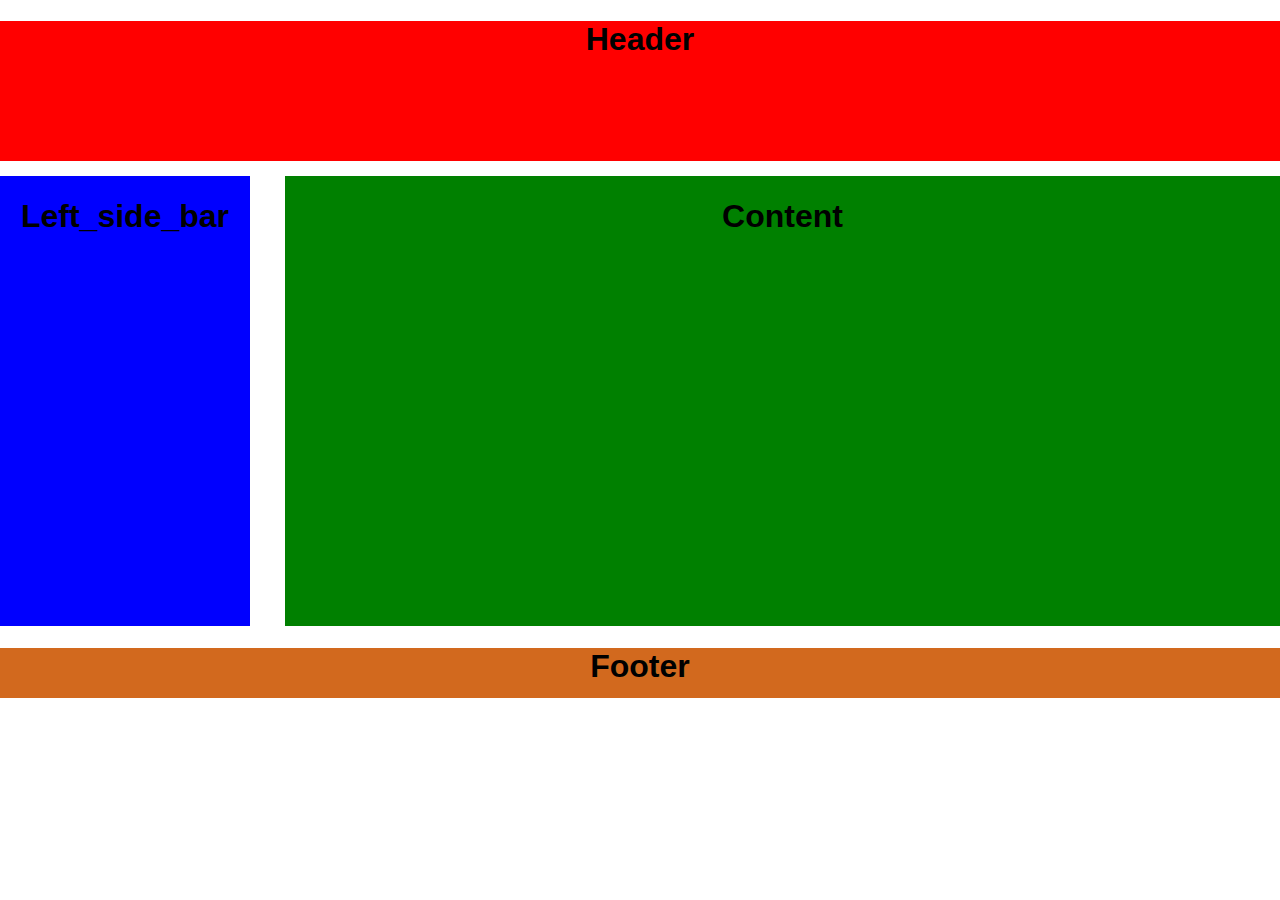
<file: B3/index.html>
<!DOCTYPE html>
<html lang="en">
<head>
    <meta charset="UTF-8">
    <meta name="viewport" content="width=device-width, initial-scale=1.0">
    <title>Basic layout</title>
    <link rel="stylesheet" href="style.css">
</head>
<body>
    <div class="wrap">
        <div class="header">
            <h1>Header</h1>
        </div>
        <div class="content">
            <h1>Content</h1>
        </div>
        <div class="left_side_bar">
            <h1>Left_side_bar</h1>
        </div>
        <div class="clear">
            
        </div>
        <div class="footer">
            <h1>Footer</h1>
        </div>
    </div>
</body>
</html>
</file>
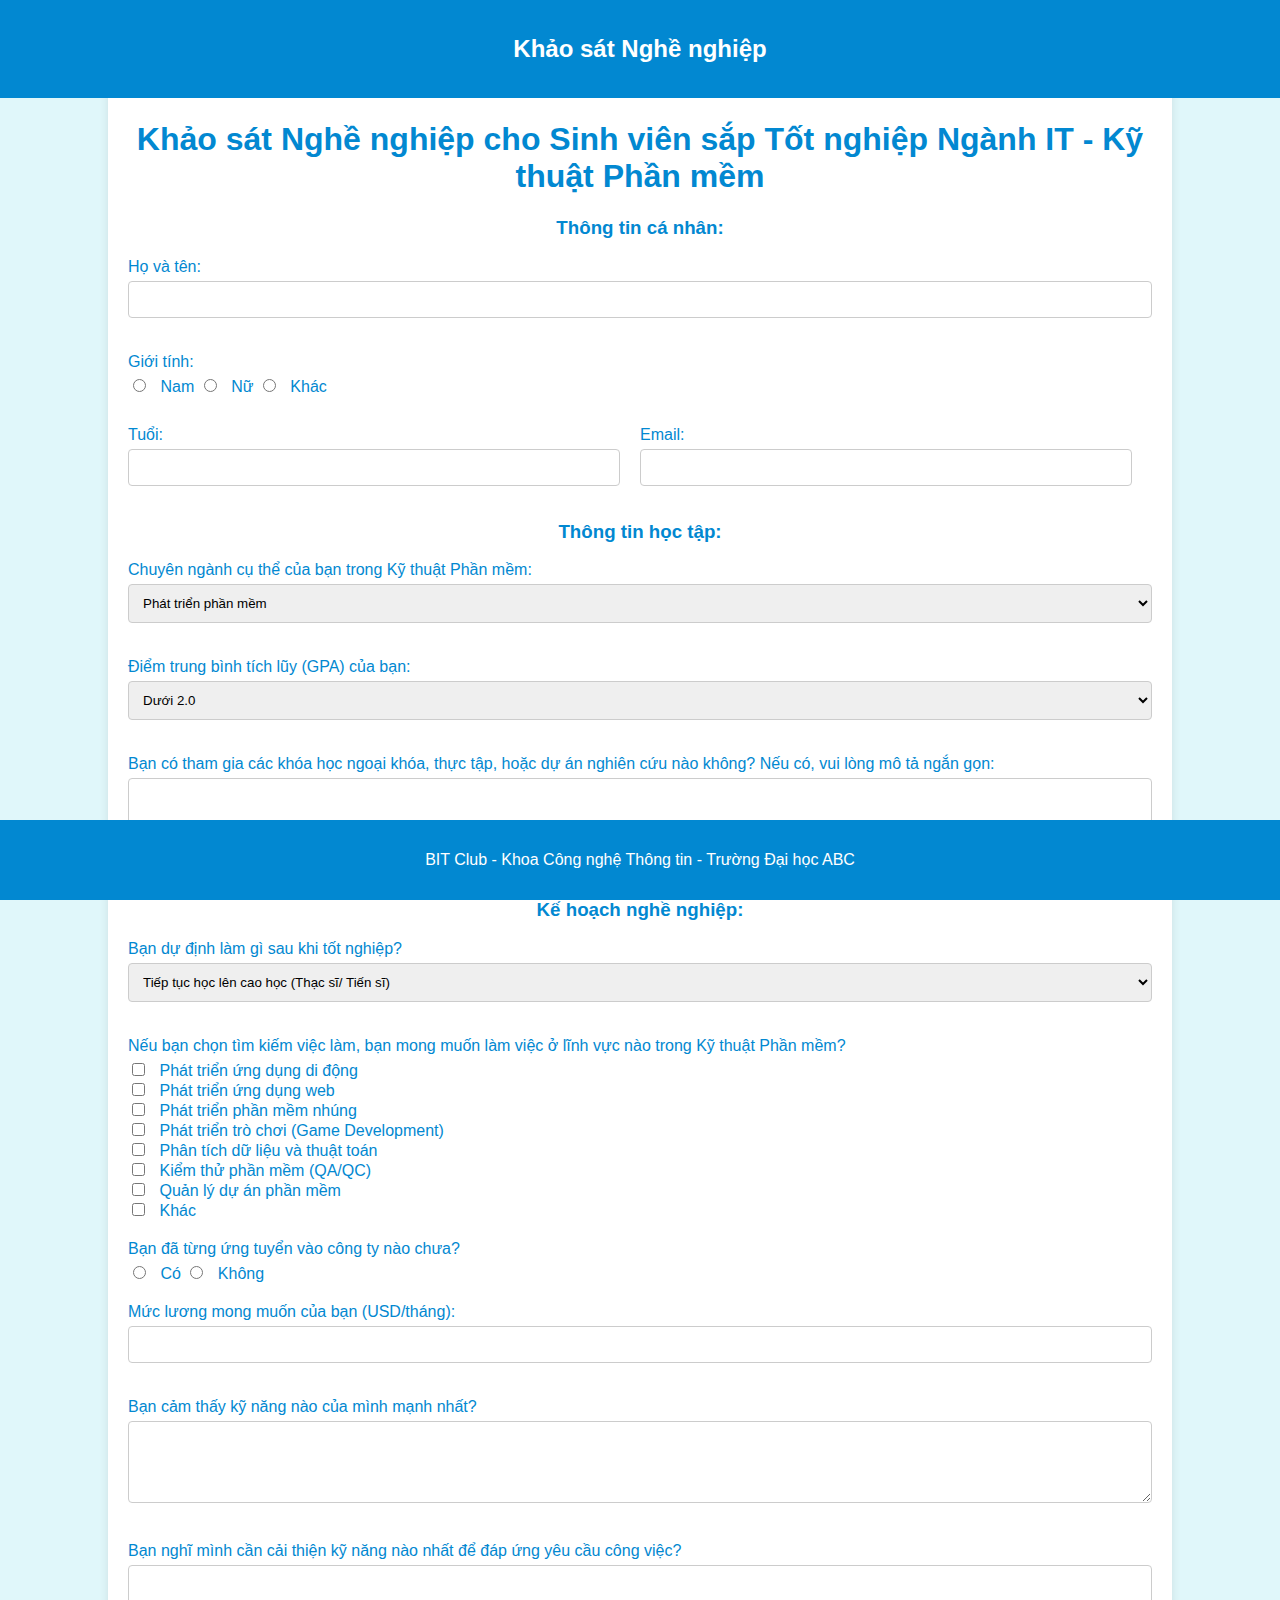
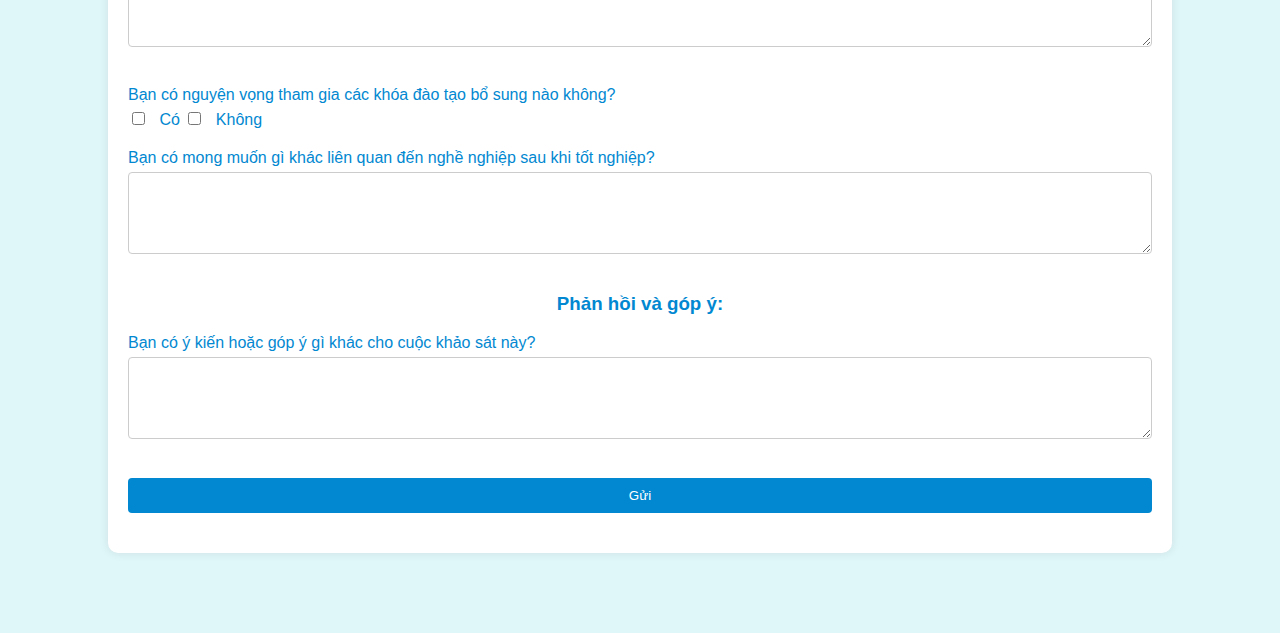
<file: B1/homework.html>
<!-- <!DOCTYPE html>
<html lang="en">
<head>
    <meta charset="UTF-8">
    <meta name="viewport" content="width=device-width, initial-scale=1.0">
    <title>Homework</title>
</head>
<body>
    <h1>THÔNG TIN CÁ NHÂN</h1>
    <label for="fname">Họ và tên: </label>
    <input type="text" id = "fname" name="fname" >
    <br>
    <label for="f_dob">Ngày sinh: </label>
    <input type="date" name="" id="f_dob">
    <br>
    <label for="sex">Giới tính: </label>
    <input type="radio" name="sex" value="Nam">
    <label for="">Nam</label> 
    <input type="radio"  name="sex" value="Nữ">
    <label for="">Nữ</label> <br>
    <label for="address">Địa chỉ: </label>
    <input type="text" name="address" id="address">
    <br>
    <label for="email">Email: </label>
    <input type="text" name="email" id="email">
    <br>
    <label for="phone_number">Số Điện Thoại: </label>
    <input type="number" name="phone_number" id="phone_number" min="0" max="9999999999"> <br>
    <label for="job">Nghề nghiệp: </label>
    <select name="job" id="job">
        <option value="">Học Sinh, Sinh Viên</option>
        <option value="">Nhân viên văn phòng</option>
        <option value="">Nội trợ</option>
        <option value="">Công nhân</option>
        <option value="CEO">Giám đốc</option>
        <option value="other">Khác</option> 
    </select>
    <br>
    <label for="thu_nhap">Thu nhập hàng tháng: </label> <br>
    <input type="radio" name="thu_nhapduoi 1M"> 
    <label for=""> < 1 triệu </label>
    <br>
    <input type="radio" name="thu_nhap"  > 
    <label for=""> 2-9 triệu </label>
    <br>
    <input type="radio" name="thu_nhap"> 
    <label for="">  10-20 triệu </label>
    <br>
    <input type="radio" name="thu_nhap"> 
    <label for=""> > 20 triệu </label>
    <br>
    <span>Sở thích: </span> <br>
    <input type="checkbox" name="hobby" id=""> <label for="hobby">Xem phim</label> <br>
    <input type="checkbox" name="hobby" id=""> <label for="hobby">Nghe nhạc</label> <br>
    <input type="checkbox" name="hobby" id=""> <label for="hobby">Đi dạo</label> <br>
    <input type="checkbox" name="hobby" id=""> <label for="hobby">Đá bóng</label> <br>
    <input type="checkbox" name="hobby" id=""> <label for="hobby">Thể thao</label> <br>
    <input type="checkbox" name="hobby" id=""> <label for="hobby">Ngủ</label> <br>
    <input type="submit" value="Submit">
</body>
    <!DOCTYPE html> 
     -->
     <!DOCTYPE html>
     <html lang="en">
     <head>
         <meta charset="UTF-8">
         <meta name="viewport" content="width=device-width, initial-scale=1.0">
         <title>Khảo sát Nghề nghiệp</title>
         <style>
             body {
                 font-family: Arial, sans-serif;
                 background-color: #e0f7fa; /* Light blue background */
                 margin: 0;
                 padding-top: 80px; /* Padding to avoid header overlap */
                 padding-bottom: 80px; /* Padding to avoid footer overlap */
             }
             .container {
                 width: 80%;
                 margin: 0 auto;
                 padding: 20px;
                 background-color: #ffffff;
                 box-shadow: 0 0 10px rgba(0, 0, 0, 0.1);
                 border-radius: 10px;
             }
             header, footer {
                 width: 100%;
                 position: fixed;
                 left: 0;
                 background-color: #0288d1; /* Primary blue color */
                 color: white;
                 text-align: center;
                 padding: 15px 0;
                 z-index: 1000;
             }
             header {
                 top: 0;
             }
             footer {
                 bottom: 0;
             }
             h1, h3 {
                 text-align: center;
                 color: #0288d1; /* Primary blue color */
             }
             label {
                 display: block;
                 margin-top: 10px;
                 margin-bottom: 5px;
                 color: #0288d1; /* Primary blue color */
             }
             input[type="text"], input[type="email"], textarea, select {
                 width: 100%;
                 padding: 10px;
                 margin-bottom: 15px;
                 border: 1px solid #ccc;
                 border-radius: 4px;
                 box-sizing: border-box;
             }
             input[type="radio"], input[type="checkbox"] {
                 margin-right: 10px;
             }
             .radio-group, .checkbox-group {
                 margin-bottom: 15px;
             }
             .form-group {
                 margin-bottom: 20px;
             }
             .submit-button {
                 display: block;
                 width: 100%;
                 padding: 10px;
                 background-color: #0288d1; /* Primary blue color */
                 color: white;
                 border: none;
                 border-radius: 4px;
                 cursor: pointer;
                 text-align: center;
             }
             .submit-button:hover {
                 background-color: #0277bd; /* Darker blue color on hover */
             }
             @media (min-width: 600px) {
                 .form-group-half {
                     width: 48%;
                     float: left;
                     margin-right: 2%;
                 }
                 .form-group-half:last-child {
                     margin-right: 0;
                 }
             }
         </style>
     </head>
     <body>
         <header>
             <h2>Khảo sát Nghề nghiệp</h2>
         </header>
         
         <div class="container">
             <h1>Khảo sát Nghề nghiệp cho Sinh viên sắp Tốt nghiệp Ngành IT - Kỹ thuật Phần mềm</h1>
             
             <form action="/submit" method="post">
                 <h3>Thông tin cá nhân:</h3>
                 <div class="form-group">
                     <label for="name">Họ và tên:</label>
                     <input type="text" id="name" name="name">
                 </div>
                 
                 <div class="form-group">
                     <label for="gender">Giới tính:</label>
                     <div class="radio-group">
                         <input type="radio" id="male" name="gender" value="male">
                         <label for="male" style="display:inline;">Nam</label>
                         <input type="radio" id="female" name="gender" value="female">
                         <label for="female" style="display:inline;">Nữ</label>
                         <input type="radio" id="other" name="gender" value="other">
                         <label for="other" style="display:inline;">Khác</label>
                     </div>
                 </div>
                 
                 <div class="form-group form-group-half">
                     <label for="age">Tuổi:</label>
                     <input type="text" id="age" name="age">
                 </div>
                 
                 <div class="form-group form-group-half">
                     <label for="email">Email:</label>
                     <input type="email" id="email" name="email">
                 </div>
                 
                 <h3>Thông tin học tập:</h3>
                 <div class="form-group">
                     <label for="major">Chuyên ngành cụ thể của bạn trong Kỹ thuật Phần mềm:</label>
                     <select id="major" name="major">
                         <option value="development">Phát triển phần mềm</option>
                         <option value="testing">Kiểm thử phần mềm (QA/QC)</option>
                         <option value="management">Quản lý dự án phần mềm</option>
                         <option value="design">Thiết kế phần mềm</option>
                         <option value="other">Khác</option>
                     </select>
                 </div>
                 
                 <div class="form-group">
                     <label for="gpa">Điểm trung bình tích lũy (GPA) của bạn:</label>
                     <select id="gpa" name="gpa">
                         <option value="under2">Dưới 2.0</option>
                         <option value="2-2.5">2.0 - 2.5</option>
                         <option value="2.6-3">2.6 - 3.0</option>
                         <option value="3.1-3.5">3.1 - 3.5</option>
                         <option value="above3.5">Trên 3.5</option>
                     </select>
                 </div>
                 
                 <div class="form-group">
                     <label for="activities">Bạn có tham gia các khóa học ngoại khóa, thực tập, hoặc dự án nghiên cứu nào không? Nếu có, vui lòng mô tả ngắn gọn:</label>
                     <textarea id="activities" name="activities" rows="4" cols="50"></textarea>
                 </div>
                 
                 <h3>Kế hoạch nghề nghiệp:</h3>
                 <div class="form-group">
                     <label for="plan">Bạn dự định làm gì sau khi tốt nghiệp?</label>
                     <select id="plan" name="plan">
                         <option value="higher_education">Tiếp tục học lên cao học (Thạc sĩ/ Tiến sĩ)</option>
                         <option value="job_search">Tìm kiếm việc làm trong ngành Kỹ thuật Phần mềm</option>
                         <option value="startup">Khởi nghiệp</option>
                         <option value="no_plan">Chưa có kế hoạch cụ thể</option>
                         <option value="other">Khác</option>
                     </select>
                 </div>
                 
                 <div class="form-group">
                     <label for="work_field">Nếu bạn chọn tìm kiếm việc làm, bạn mong muốn làm việc ở lĩnh vực nào trong Kỹ thuật Phần mềm?</label>
                     <div class="checkbox-group">
                         <input type="checkbox" id="mobile_dev" name="work_field" value="mobile_dev">
                         <label for="mobile_dev" style="display:inline;">Phát triển ứng dụng di động</label><br>
                         <input type="checkbox" id="web_dev" name="work_field" value="web_dev">
                         <label for="web_dev" style="display:inline;">Phát triển ứng dụng web</label><br>
                         <input type="checkbox" id="embedded_dev" name="work_field" value="embedded_dev">
                         <label for="embedded_dev" style="display:inline;">Phát triển phần mềm nhúng</label><br>
                         <input type="checkbox" id="game_dev" name="work_field" value="game_dev">
                         <label for="game_dev" style="display:inline;">Phát triển trò chơi (Game Development)</label><br>
                         <input type="checkbox" id="data_algo" name="work_field" value="data_algo">
                         <label for="data_algo" style="display:inline;">Phân tích dữ liệu và thuật toán</label><br>
                         <input type="checkbox" id="qa" name="work_field" value="qa">
                         <label for="qa" style="display:inline;">Kiểm thử phần mềm (QA/QC)</label><br>
                         <input type="checkbox" id="project_mgmt" name="work_field" value="project_mgmt">
                         <label for="project_mgmt" style="display:inline;">Quản lý dự án phần mềm</label><br>
                         <input type="checkbox" id="other_field" name="work_field" value="other">
                         <label for="other_field" style="display:inline;">Khác</label>
                     </div>
                 </div>
                 
                 <div class="form-group">
                     <label for="job_applied">Bạn đã từng ứng tuyển vào công ty nào chưa?</label>
                     <div class="radio-group">
                         <input type="radio" id="applied_yes" name="job_applied" value="yes">
                         <label for="applied_yes" style="display:inline;">Có</label>
                         <input type="radio" id="applied_no" name="job_applied" value="no">
                         <label for="applied_no" style="display:inline;">Không</label>
                     </div>
                 </div>
                 
                 <div class="form-group">
                     <label for="salary">Mức lương mong muốn của bạn (USD/tháng):</label>
                     <input type="text" id="salary" name="salary">
                 </div>
                 
                 <div class="form-group">
                     <label for="skills">Bạn cảm thấy kỹ năng nào của mình mạnh nhất?</label>
                     <textarea id="skills" name="skills" rows="4" cols="50"></textarea>
                 </div>
                 
                 <div class="form-group">
                     <label for="improve_skill">Bạn nghĩ mình cần cải thiện kỹ năng nào nhất để đáp ứng yêu cầu công việc?</label>
                     <textarea id="improve_skill" name="improve_skill" rows="4" cols="50"></textarea>
                 </div>
                 
                 <div class="form-group">
                     <label for="additional_training">Bạn có nguyện vọng tham gia các khóa đào tạo bổ sung nào không?</label>
                     <div class="checkbox-group">
                         <input type="checkbox" id="additional_training_yes" name="additional_training" value="yes">
                         <label for="additional_training_yes" style="display:inline;">Có</label>
                         <input type="checkbox" id="additional_training_no" name="additional_training" value="no">
                         <label for="additional_training_no" style="display:inline;">Không</label>
                     </div>
                 </div>
                 
                 <div class="form-group">
                     <label for="other_wishes">Bạn có mong muốn gì khác liên quan đến nghề nghiệp sau khi tốt nghiệp?</label>
                     <textarea id="other_wishes" name="other_wishes" rows="4" cols="50"></textarea>
                 </div>
                 
                 <h3>Phản hồi và góp ý:</h3>
                 <div class="form-group">
                     <label for="feedback">Bạn có ý kiến hoặc góp ý gì khác cho cuộc khảo sát này?</label>
                     <textarea id="feedback" name="feedback" rows="4" cols="50"></textarea>
                 </div>
                 
                 <div class="form-group">
                     <input type="submit" value="Gửi" class="submit-button">
                 </div>
             </form>
         </div>
         
         <footer>
             <p>BIT Club - Khoa Công nghệ Thông tin - Trường Đại học ABC</p>
         </footer>
     </body>
     </html>
</file>
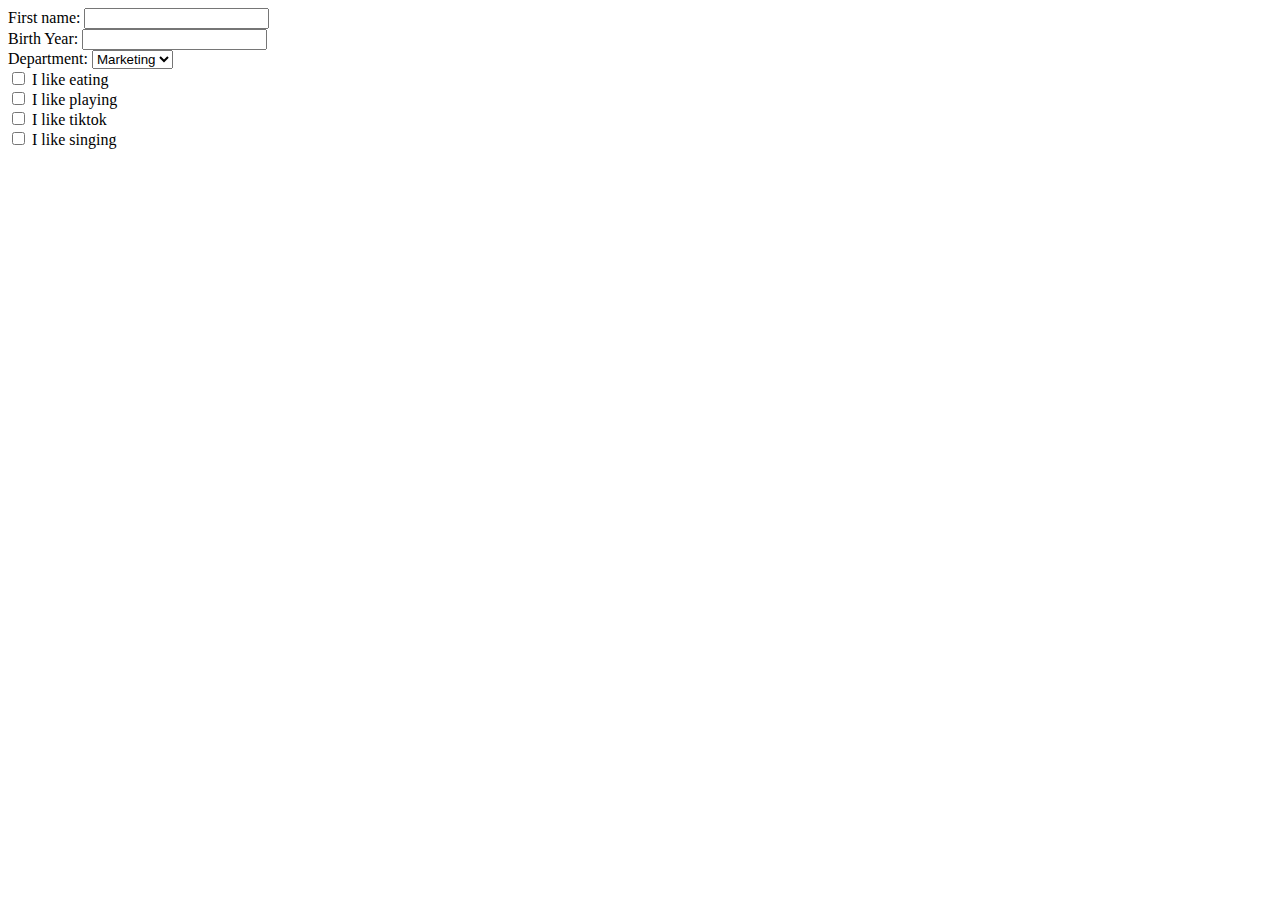
<file: B1/more_tages.html>
<!DOCTYPE html>
<html lang="en">
<head>
    <meta charset="UTF-8">
    <meta name="viewport" content="width=device-width, initial-scale=1.0">
    <title>Document</title>
</head>
<body>
    <label for="fname"> First name:</label>
    <input type="text" id="fname" name="fname"> 
    <br>
    <label for="f_birth_day"> Birth Year: </label>
    <input type="number" id="age" name="age"> 
    <br>
    <label for="f_department"> Department: </label>
    <select name="f_department" id="f_department">
        <option value="marketing">Marketing</option>
        <option value="sale">Sale</option>
        <option value="IT">IT</option>
        <option value="CEO">CEO</option>
      </select>
      <br>
      <input type="checkbox" id="vehicle1" name="vehicle1" value="Bike">
<label for="vehicle1"> I like eating</label><br>
<input type="checkbox" id="vehicle2" name="vehicle2" value="Car">
<label for="vehicle2"> I like playing</label><br>
<input type="checkbox" id="vehicle3" name="vehicle3" value="Boat">
<label for="vehicle3"> I like tiktok</label><br>
<input type="checkbox" id="vehicle3" name="vehicle3" value="Boat">
<label for="vehicle3"> I like singing</label><br>
</body>
</html>
</file>
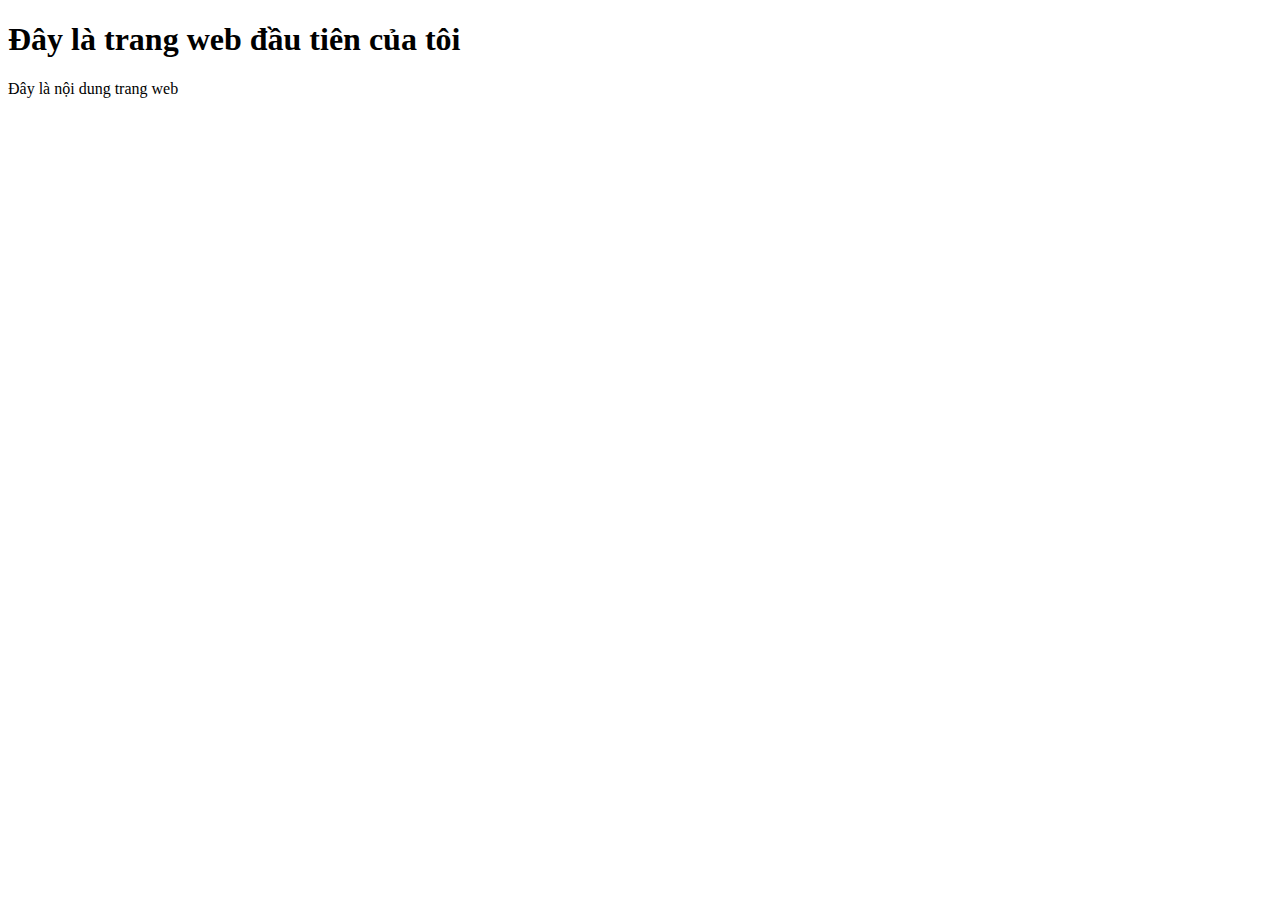
<file: B1/standard.html>
<!DOCTYPE html>
<html lang="en"> 
<head>
    <meta charset="UTF-8">
    <meta name="viewport" content="width=device-width, initial-scale=1.0">
    <title>My page</title>
</head>
<body>
   <h1>Đây là trang web đầu tiên của tôi</h1> <!--Thẻ h1 thẻ header-->
   <p>Đây là nội dung trang web</p> 
</body>
</html>
</file>
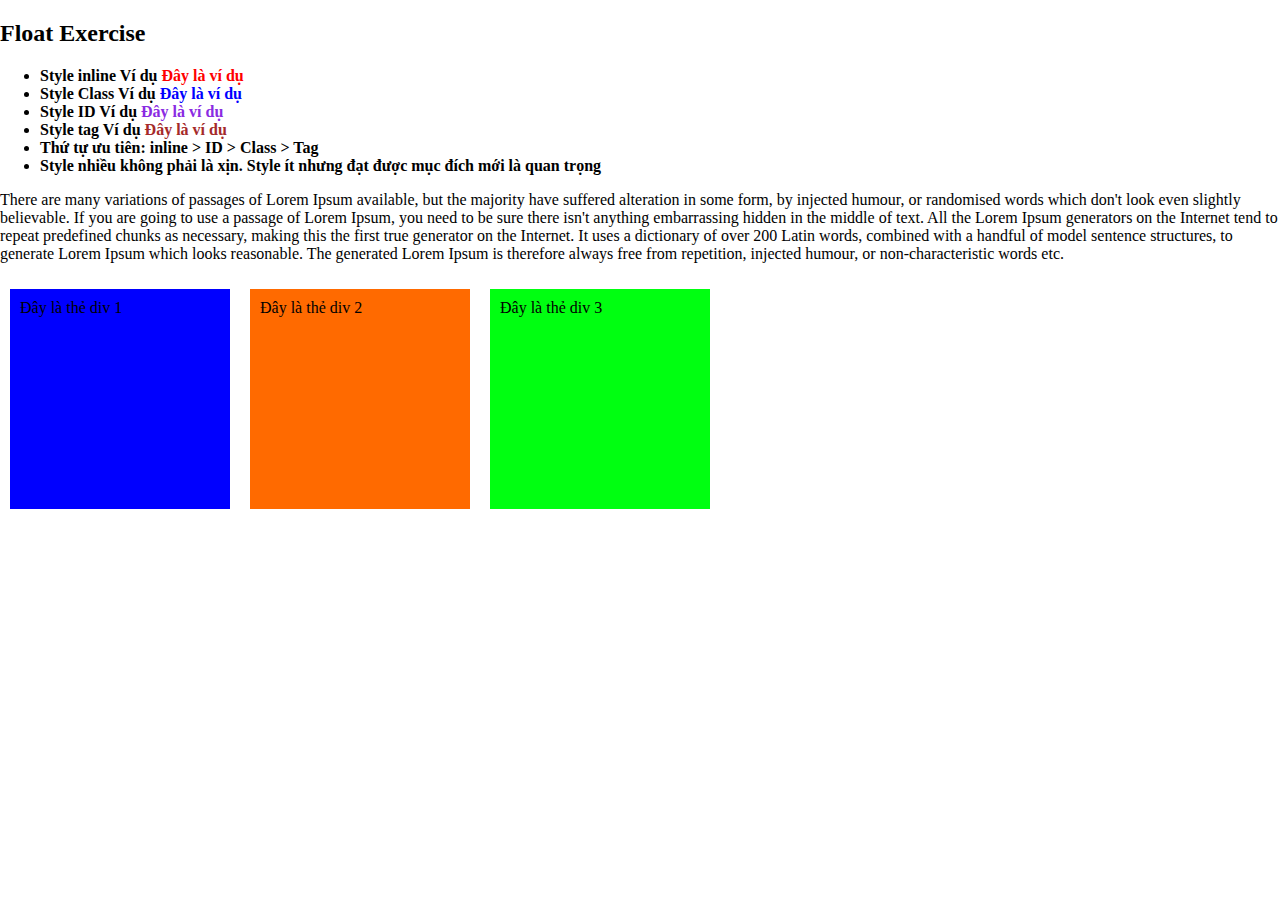
<file: B2/float.html>
<!DOCTYPE html>
<html lang="en">
<head>
    <meta charset="UTF-8">
    <meta name="viewport" content="width=device-width, initial-scale=1.0">
    <title>Bài 2</title>
</head>
<body>
    <h2>Float Exercise</h2>
    <ul>
        <li>Style inline Ví dụ <span style="color: red;">Đây là ví dụ</span></li>
        <li>Style Class Ví dụ <span class="span-class"> Đây là ví dụ</span></li>
        <li>Style ID Ví dụ <span id="span-ID"> Đây là ví dụ</span></li>
        <li>Style tag Ví dụ <span >Đây là ví dụ</span></li>
        <li> Thứ tự ưu tiên: inline > ID > Class > Tag</li>
        <li>Style nhiều không phải là xịn. Style ít nhưng đạt được mục đích mới là quan trọng</li>
    </ul>
    <p>There are many variations of passages of Lorem Ipsum available, but the majority have suffered alteration in some form, by injected humour, or randomised words which don't look even slightly believable. If you are going to use a passage of Lorem Ipsum, you need to be sure there isn't anything embarrassing hidden in the middle of text. All the Lorem Ipsum generators on the Internet tend to repeat predefined chunks as necessary, making this the first true generator on the Internet. It uses a dictionary of over 200 Latin words, combined with a handful of model sentence structures, to generate Lorem Ipsum which looks reasonable. The generated Lorem Ipsum is therefore always free from repetition, injected humour, or non-characteristic words etc.</p>
    <!-- <img src="https://hoanghamobile.com/tin-tuc/wp-content/uploads/2023/08/hinh-nen-dien-thoai-anime-2.jpg" alt=""> -->
    <div class="div1" >
        <span class="span-div">Đây là thẻ div 1</span>
    </div>
    <div class="div2">
        <span class="span-div">Đây là thẻ div 2</span>

    </div>
    <div class="div3">
        <span class="span-div">Đây là thẻ div 3</span>

    </div>

</body>
</html>
<style>
    body{
        margin: auto;
    }
.span-class{
    color:blue;
}
#span-ID{
    color: blueviolet;
    
}
span{
    color: brown;
   

}
li{
    font-weight: bold;
}
img{
    float: right;
    width: 50px;
    height: 50px;
    
}
div {
    float: left;
    padding: 10px;
    margin: 10px;
}
.div1{
    width: 200px;
    height: 200px;
    background-color: blue;
    
}
.div2{
    width: 200px;
    height: 200px;
    background-color: rgb(255, 106, 0);
    padding: 10px;
    
}
.div3{
    width: 200px;
    height: 200px;
    background-color: rgb(0, 255, 17);
    padding: 10px;
    
}
.span-div{
    color: black;
    
}
</style>
</file>
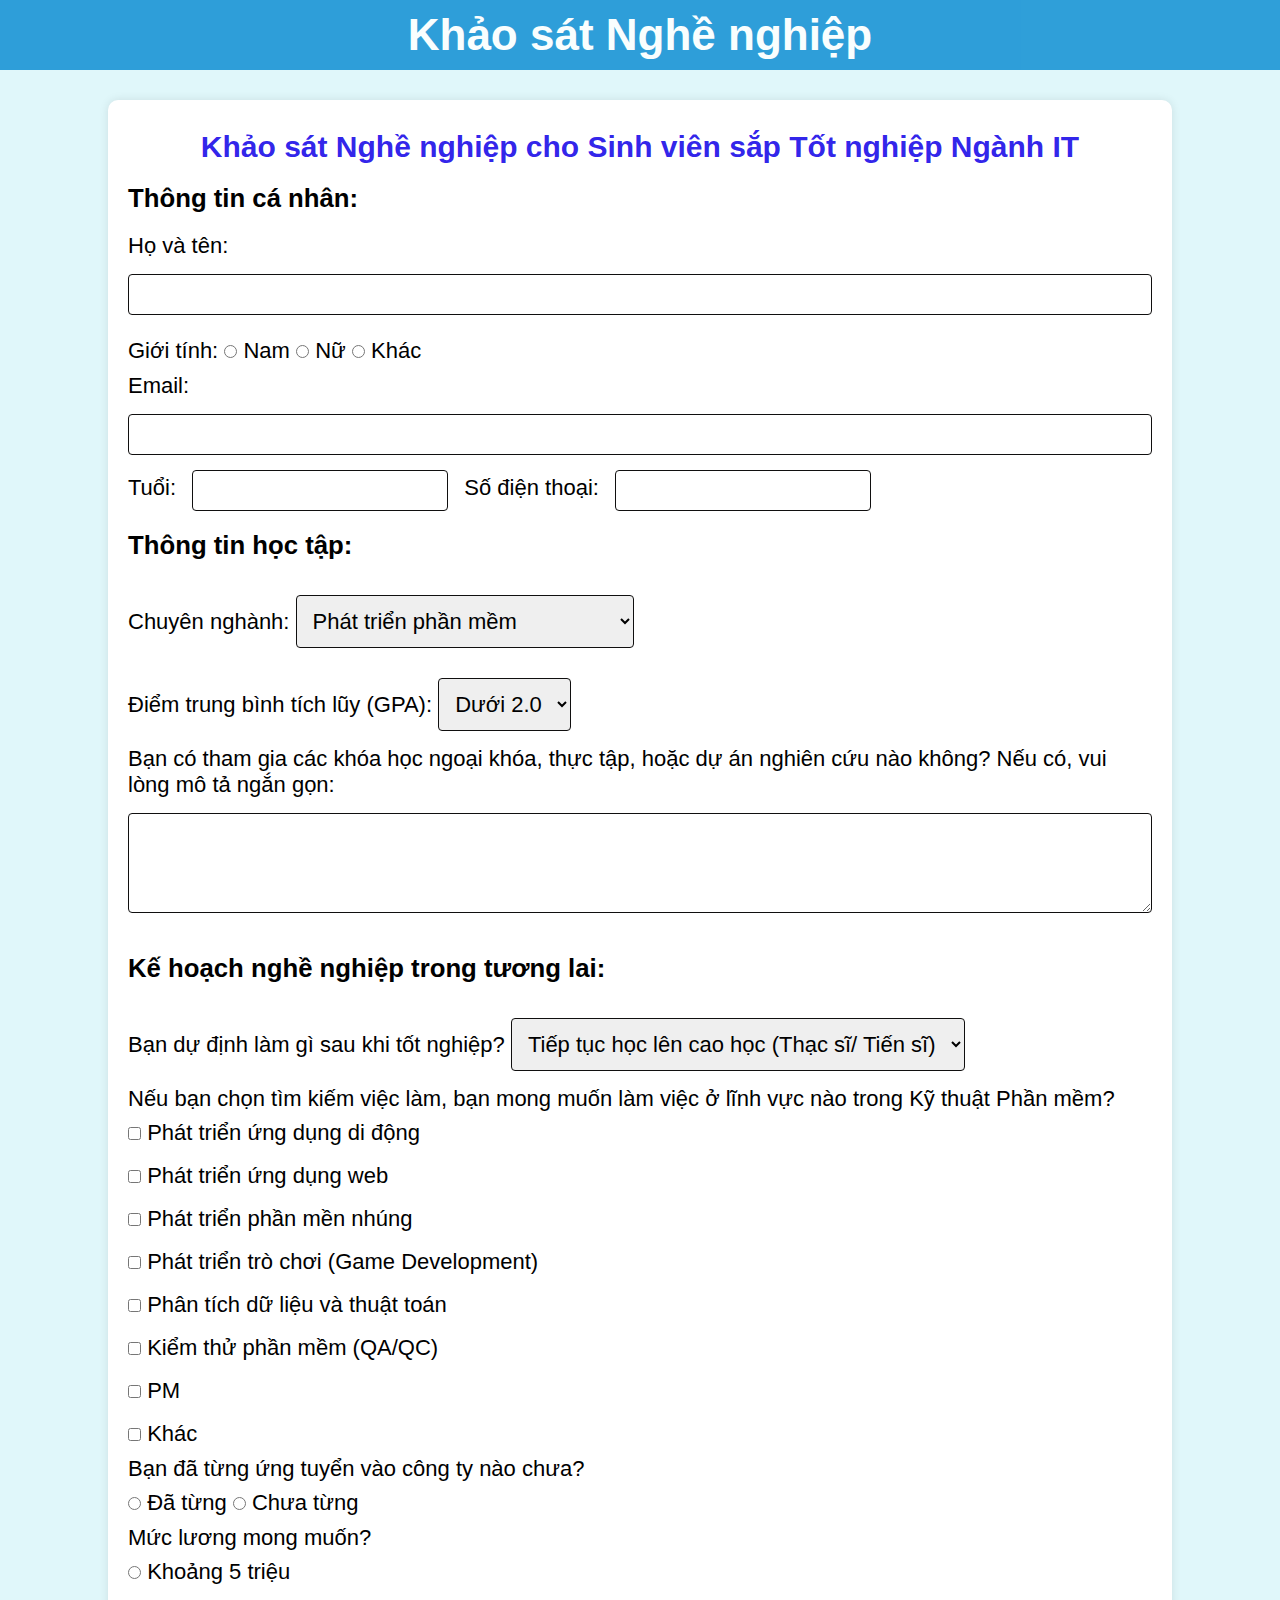
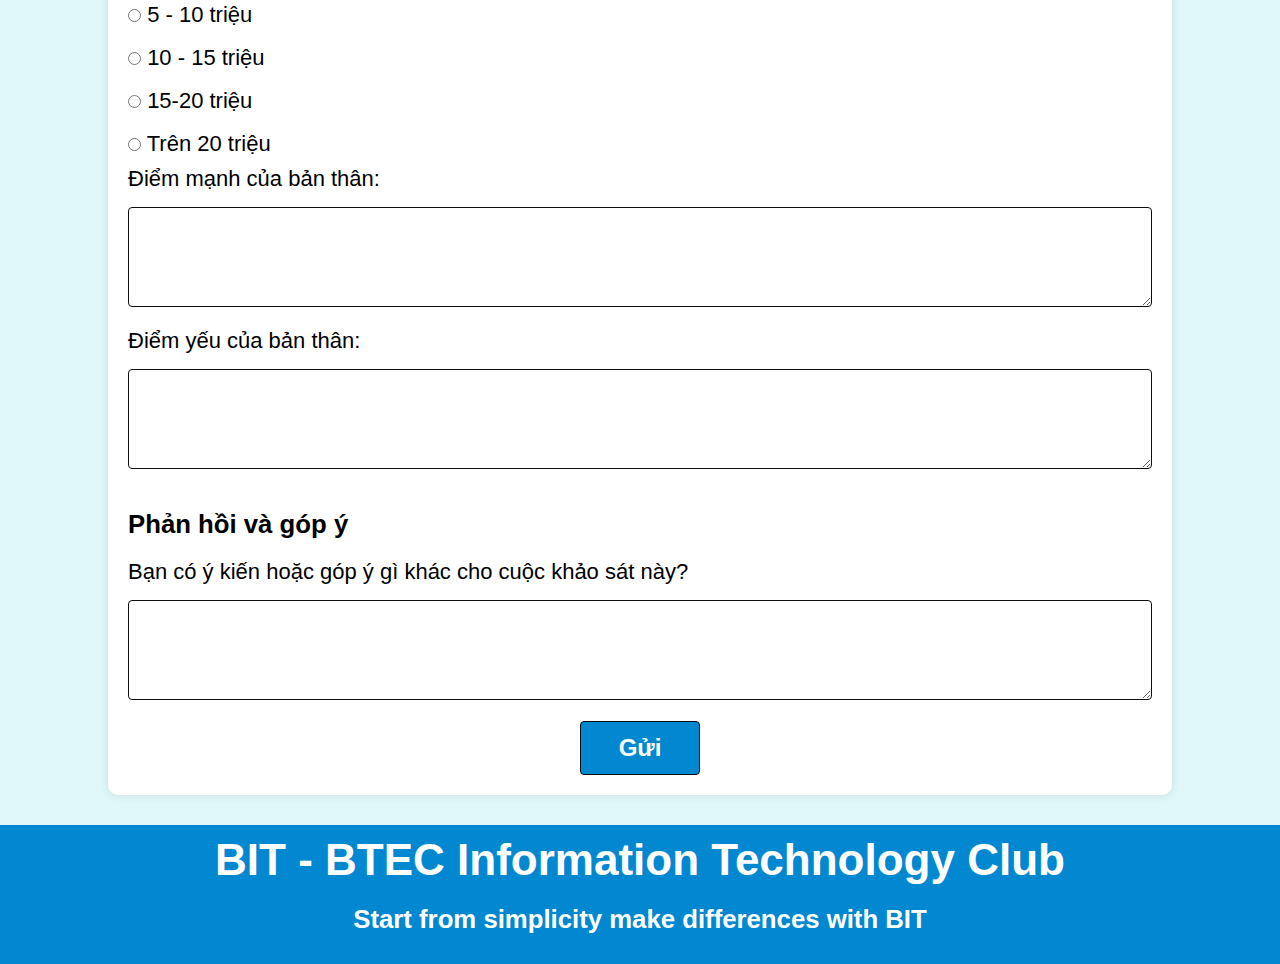
<file: B2/homework.html>
<!DOCTYPE html>
<html lang="en">
<head>
    <meta charset="UTF-8">
    <meta age="viewport" content="width=device-width, initial-scale=1.0">
    <title>Homework 2</title>
   <link rel="stylesheet" href="./homework.css">
</head>
<body>
    <div class="header">
        <h1>Khảo sát Nghề nghiệp</h1>
    </div>
    <div class="content">
        <h2>Khảo sát Nghề nghiệp cho Sinh viên sắp Tốt nghiệp Ngành IT</h2>
        <h3>Thông tin cá nhân:</h3>
        <div class="form-group">
            <label for="name" class="label-question">Họ và tên:</label>
            <input class="input-full" type="text" id="name" name="name">
        </div>
        <div class="form-group">
            <label for="gender" class="label-question" >Giới tính:</label>
                <input type="radio"  name="gender" >
                <label for="male">Nam</label>
                <input type="radio"  name="gender">
                <label for="female">Nữ</label>
                <input type="radio"  name="gender" >
                <label for="other">Khác</label>
        </div>
        <div class="form-group">
            <label for="Email" class="label-question">Email: </label>
            <input class="input-full" type="email" id="email" name="email">
        </div>
        <div class="form-group">
            <label for="age" class="label-question">Tuổi:</label>
            <input class="input-half-full" type="number" id="age" name="age" min="0" max="99">
            <label for="phone" class="label-question">Số điện thoại: </label>
            <input class="input-half-full" type="tel" id="phone" name="phone" pattern="[0-9]{10}" maxlength="10">

        </div>
        <h3>Thông tin học tập: </h3>
        <div class="form-group">
            <label for="major" class="label-question">Chuyên nghành: </label>
            <select id="major" name="major">
                <option value="development">Phát triển phần mềm</option>
                <option value="testing">Kiểm thử phần mềm (QA/QC)</option>
                <option value="management">Quản lý dự án phần mềm</option>
                <option value="design">Thiết kế phần mềm</option>
                <option value="other">Khác</option>
            </select>
        </div>
        <div class="form-group">
            <label for="gpa" class="label-question">Điểm trung bình tích lũy (GPA):</label>
            <select id="gpa" name="gpa">
                <option value="under2">Dưới 2.0</option>
                <option value="2-2.5">2.0 - 2.5</option>
                <option value="2.6-3">2.6 - 3.0</option>
                <option value="3.1-3.5">3.1 - 3.5</option>
                <option value="above3.5">Trên 3.5</option>
            </select>
        </div>
        <div class="form-group">
            <label for="activities" class="label-question">Bạn có tham gia các khóa học ngoại khóa, thực tập, hoặc dự án nghiên cứu nào không? Nếu có, vui lòng mô tả ngắn gọn:</label>
           <br> <textarea id="activities" name="activities"></textarea>
        </div>
        <h3>Kế hoạch nghề nghiệp trong tương lai:</h3>
        <div class="form-group">
            <label for="plan" class="label-question">Bạn dự định làm gì sau khi tốt nghiệp?</label>
            <select id="plan" name="plan">
                <option value="higher_education">Tiếp tục học lên cao học (Thạc sĩ/ Tiến sĩ)</option>
                <option value="job_search">Tìm kiếm việc làm trong ngành IT</option>
                <option value="startup">Chuyển nghành</option>
                <option value="no_plan">Chưa có kế hoạch cụ thể</option>
                <option value="other">Khác</option>
            </select>
        </div>
        <div class="form-group">
            <label for="work_field" class="label-question" >Nếu bạn chọn tìm kiếm việc làm, bạn mong muốn làm việc ở lĩnh vực nào trong Kỹ thuật Phần mềm?</label>
            <div class="checkbox-group">
            <input type="checkbox" >
            <label for >Phát triển ứng dụng di động</label><br>
            <input type="checkbox" >
            <label for >Phát triển ứng dụng web</label><br>
            <input type="checkbox" >
            <label for >Phát triển phần mền nhúng </label><br>
            <input type="checkbox" >
            <label for >Phát triển trò chơi (Game Development) </label><br>
            <input type="checkbox" >
            <label for >Phân tích dữ liệu và thuật toán </label><br>
            <input type="checkbox" >
            <label for >Kiểm thử phần mềm (QA/QC) </label><br>
            <input type="checkbox" >
            <label for >PM </label><br>
            <input type="checkbox" >
            <label for >Khác </label><br>
            </div>
        </div>
        <div class="form-group">
            <label for="job_applied" class="label-question">Bạn đã từng ứng tuyển vào công ty nào chưa?</label> <br>
                <input type="radio"  name="job_applied" >
                <label for="job_applied_yes">Đã từng</label>
                <input type="radio"  name="job_applied">
                <label for="job_applied_no">Chưa từng</label>
        </div>
        <div class="form-group">
            <label for="salary" class="label-question">Mức lương mong muốn?</label> <br>
                <input type="radio"  name="salary">
                <label for="">Khoảng 5 triệu</label> <br>
                <input type="radio"  name="salary">
                <label for=""> 5 - 10 triệu</label> <br>
                <input type="radio"  name="salary">
                <label for=""> 10 - 15 triệu</label> <br>
                <input type="radio"  name="salary">
                <label for=""> 15-20 triệu</label> <br>
                <input type="radio"  name="salary">
                <label for=""> Trên 20 triệu</label> <br>
        </div>
        <div class="form-group">
            <label for="strengths" class="label-question">Điểm mạnh của bản thân: </label>
           <br> <textarea id="strengths" name="strengths"></textarea>
        </div>
        <div class="form-group">
            <label for="weaknesses" class="label-question">Điểm yếu của bản thân: </label>
           <br> <textarea id="weaknesses" name="weaknesses"></textarea>
        </div>
        <h3>Phản hồi và góp ý</h3>
        <div class="form-group">
            <label for="feedback" class="label-question">Bạn có ý kiến hoặc góp ý gì khác cho cuộc khảo sát này? </label>
           <br> <textarea id="feedback" name="feedback"></textarea>
        </div>
        <div class="form-group">
            <input type="submit"class="input-submit" value="Gửi" >
        </div>    
    </div>
    <div class="footer">
        <h1>BIT - BTEC Information Technology Club</h1>
        <h3>Start from simplicity make differences with BIT</h4>
    </div>
</body>
</html>
</file>
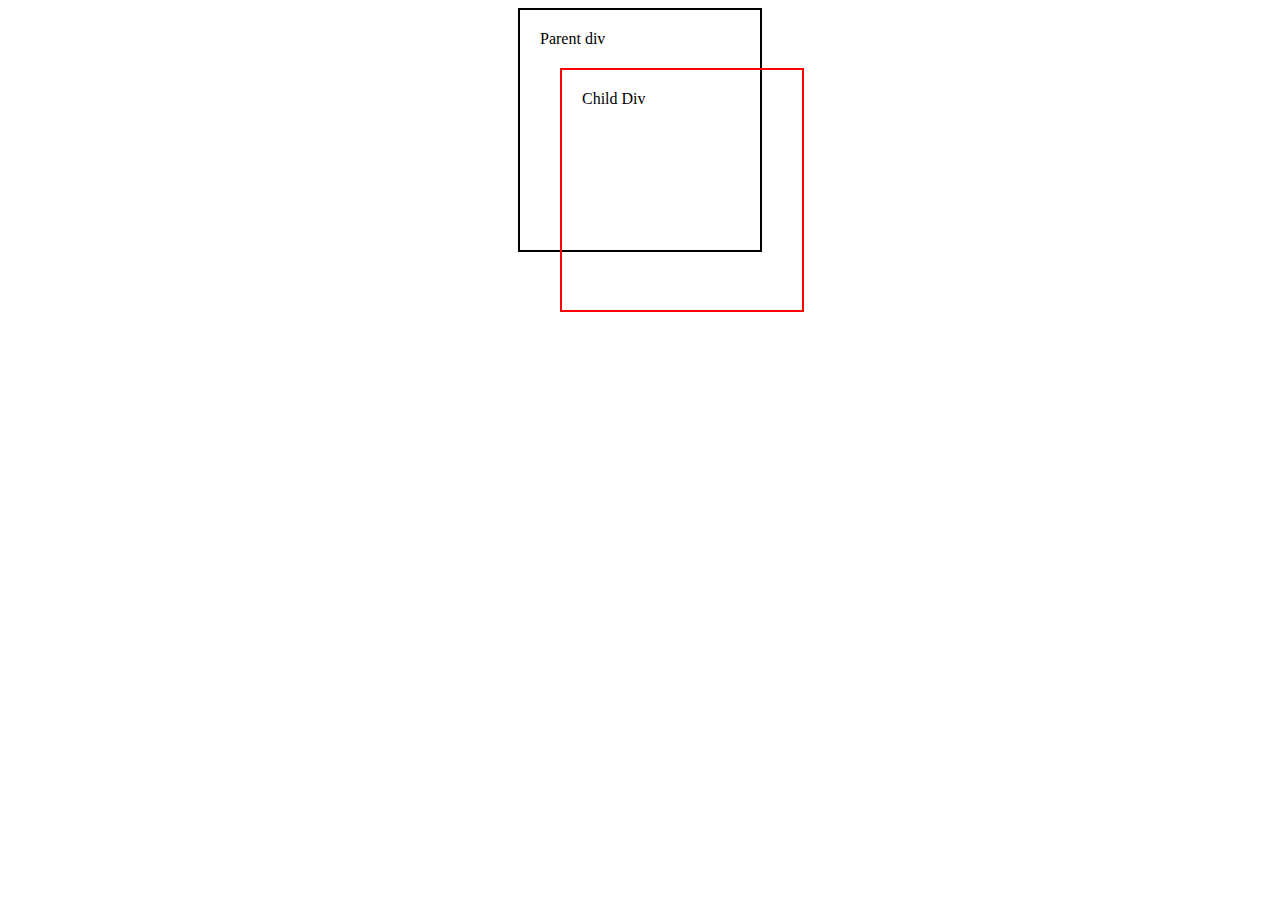
<file: B2/position.html>
<!DOCTYPE html>
<html lang="en">
<head>
    <meta charset="UTF-8">
    <meta name="viewport" content="width=device-width, initial-scale=1.0">
    <title>Position</title>
</head>
<body>
        <div class="parent">
            Parent div
            <div class="child">
                Child Div
            </div>
           
        
        
    </div>
</body>
</html>
<Style>
    body{
        display: flex;
        justify-content: center;
        align-items: center;
    }
    .parent{
        /* position: relative; */
        width: 200px;
        height: 200px;
        border: 2px, solid, black;
        padding: 20px;
    }
    .child{
        position: absolute;
        width: 200px;
        height: 200px;
        border: 2px, solid, red;
        padding: 20px;
        margin: 20px;
    }
</Style>
</file>
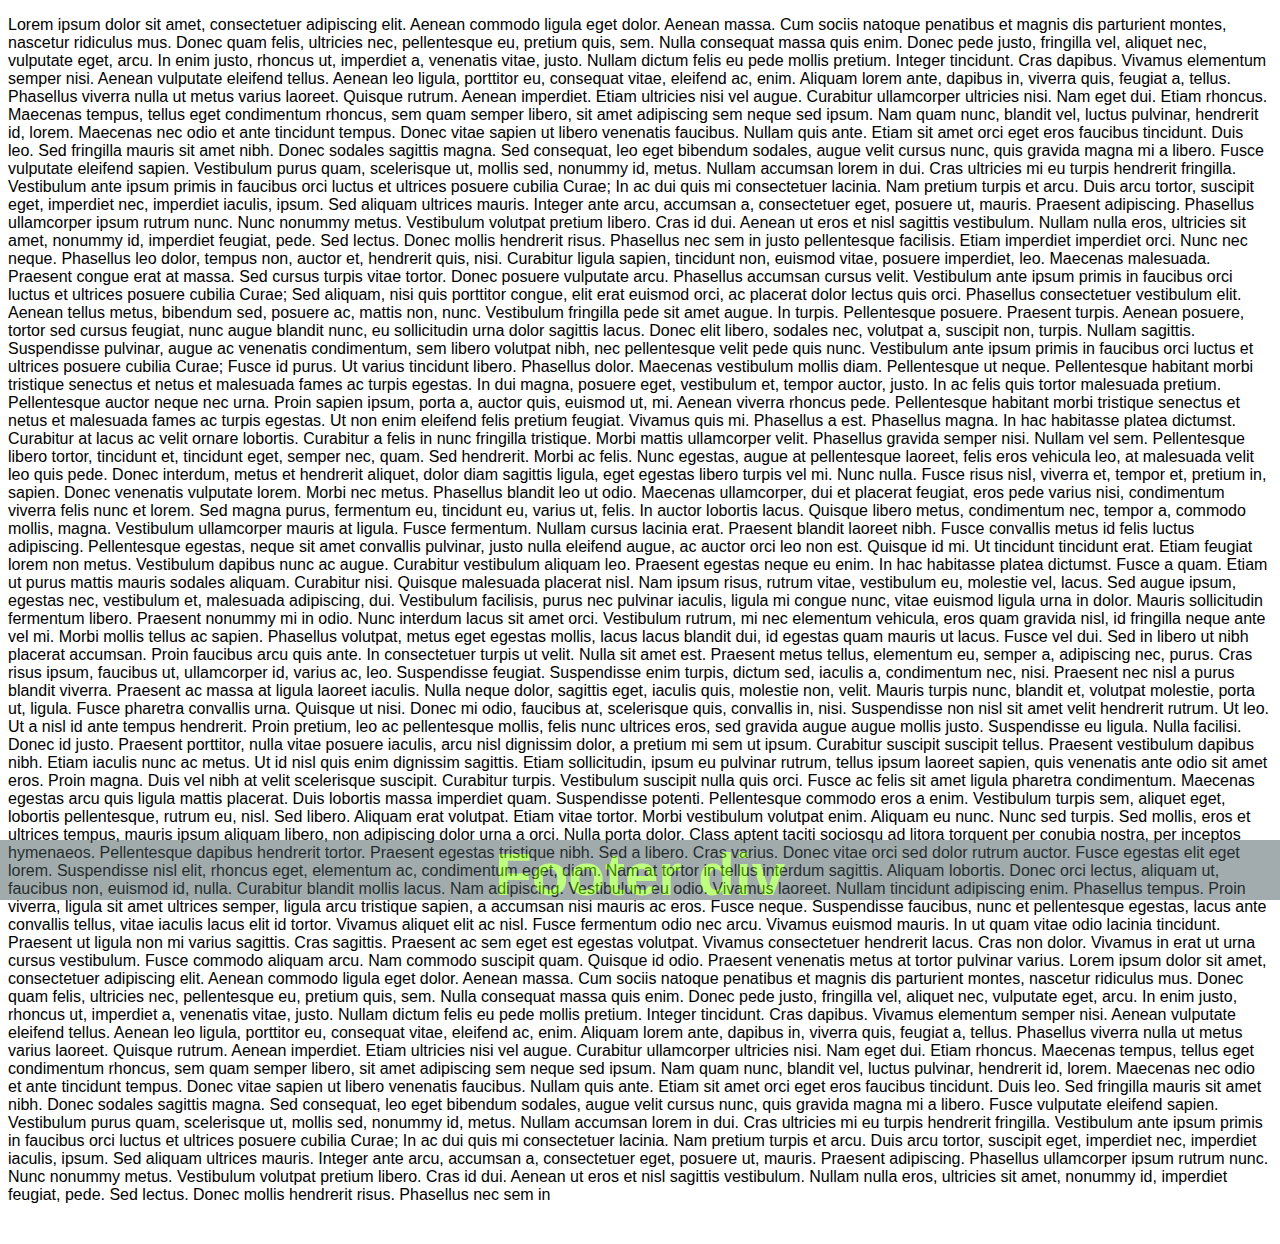
<file: B2/position_example.html>
<!DOCTYPE html>
<html lang="en">
<head>
    <meta charset="UTF-8">
    <meta name="viewport" content="width=device-width, initial-scale=1.0">
    <title>Position Example</title>
</head>
<body>
    <div class="parent">
        <p>Lorem ipsum dolor sit amet, consectetuer adipiscing elit. Aenean commodo ligula eget dolor. Aenean massa. Cum sociis natoque penatibus et magnis dis parturient montes, nascetur ridiculus mus. Donec quam felis, ultricies nec, pellentesque eu, pretium quis, sem. Nulla consequat massa quis enim. Donec pede justo, fringilla vel, aliquet nec, vulputate eget, arcu. In enim justo, rhoncus ut, imperdiet a, venenatis vitae, justo. Nullam dictum felis eu pede mollis pretium. Integer tincidunt. Cras dapibus. Vivamus elementum semper nisi. Aenean vulputate eleifend tellus. Aenean leo ligula, porttitor eu, consequat vitae, eleifend ac, enim. Aliquam lorem ante, dapibus in, viverra quis, feugiat a, tellus. Phasellus viverra nulla ut metus varius laoreet. Quisque rutrum. Aenean imperdiet. Etiam ultricies nisi vel augue. Curabitur ullamcorper ultricies nisi. Nam eget dui. Etiam rhoncus. Maecenas tempus, tellus eget condimentum rhoncus, sem quam semper libero, sit amet adipiscing sem neque sed ipsum. Nam quam nunc, blandit vel, luctus pulvinar, hendrerit id, lorem. Maecenas nec odio et ante tincidunt tempus. Donec vitae sapien ut libero venenatis faucibus. Nullam quis ante. Etiam sit amet orci eget eros faucibus tincidunt. Duis leo. Sed fringilla mauris sit amet nibh. Donec sodales sagittis magna. Sed consequat, leo eget bibendum sodales, augue velit cursus nunc, quis gravida magna mi a libero. Fusce vulputate eleifend sapien. Vestibulum purus quam, scelerisque ut, mollis sed, nonummy id, metus. Nullam accumsan lorem in dui. Cras ultricies mi eu turpis hendrerit fringilla. Vestibulum ante ipsum primis in faucibus orci luctus et ultrices posuere cubilia Curae; In ac dui quis mi consectetuer lacinia.

            Nam pretium turpis et arcu. Duis arcu tortor, suscipit eget, imperdiet nec, imperdiet iaculis, ipsum. Sed aliquam ultrices mauris. Integer ante arcu, accumsan a, consectetuer eget, posuere ut, mauris. Praesent adipiscing. Phasellus ullamcorper ipsum rutrum nunc. Nunc nonummy metus. Vestibulum volutpat pretium libero. Cras id dui. Aenean ut eros et nisl sagittis vestibulum. Nullam nulla eros, ultricies sit amet, nonummy id, imperdiet feugiat, pede. Sed lectus. Donec mollis hendrerit risus. Phasellus nec sem in justo pellentesque facilisis. Etiam imperdiet imperdiet orci. Nunc nec neque. Phasellus leo dolor, tempus non, auctor et, hendrerit quis, nisi. Curabitur ligula sapien, tincidunt non, euismod vitae, posuere imperdiet, leo. Maecenas malesuada. Praesent congue erat at massa. Sed cursus turpis vitae tortor. Donec posuere vulputate arcu. Phasellus accumsan cursus velit. Vestibulum ante ipsum primis in faucibus orci luctus et ultrices posuere cubilia Curae; Sed aliquam, nisi quis porttitor congue, elit erat euismod orci, ac placerat dolor lectus quis orci. Phasellus consectetuer vestibulum elit. Aenean tellus metus, bibendum sed, posuere ac, mattis non, nunc. Vestibulum fringilla pede sit amet augue. In turpis. Pellentesque posuere. Praesent turpis. Aenean posuere, tortor sed cursus feugiat, nunc augue blandit nunc, eu sollicitudin urna dolor sagittis lacus. Donec elit libero, sodales nec, volutpat a, suscipit non, turpis. Nullam sagittis. Suspendisse pulvinar, augue ac venenatis condimentum, sem libero volutpat nibh, nec pellentesque velit pede quis nunc. Vestibulum ante ipsum primis in faucibus orci luctus et ultrices posuere cubilia Curae; Fusce id purus. Ut varius tincidunt libero.
            
            Phasellus dolor. Maecenas vestibulum mollis diam. Pellentesque ut neque. Pellentesque habitant morbi tristique senectus et netus et malesuada fames ac turpis egestas. In dui magna, posuere eget, vestibulum et, tempor auctor, justo. In ac felis quis tortor malesuada pretium. Pellentesque auctor neque nec urna. Proin sapien ipsum, porta a, auctor quis, euismod ut, mi. Aenean viverra rhoncus pede. Pellentesque habitant morbi tristique senectus et netus et malesuada fames ac turpis egestas. Ut non enim eleifend felis pretium feugiat. Vivamus quis mi. Phasellus a est. Phasellus magna. In hac habitasse platea dictumst. Curabitur at lacus ac velit ornare lobortis. Curabitur a felis in nunc fringilla tristique. Morbi mattis ullamcorper velit. Phasellus gravida semper nisi. Nullam vel sem. Pellentesque libero tortor, tincidunt et, tincidunt eget, semper nec, quam. Sed hendrerit. Morbi ac felis. Nunc egestas, augue at pellentesque laoreet, felis eros vehicula leo, at malesuada velit leo quis pede. Donec interdum, metus et hendrerit aliquet, dolor diam sagittis ligula, eget egestas libero turpis vel mi. Nunc nulla. Fusce risus nisl, viverra et, tempor et, pretium in, sapien. Donec venenatis vulputate lorem. Morbi nec metus. Phasellus blandit leo ut odio. Maecenas ullamcorper, dui et placerat feugiat, eros pede varius nisi, condimentum viverra felis nunc et lorem. Sed magna purus, fermentum eu, tincidunt eu, varius ut, felis. In auctor lobortis lacus. Quisque libero metus, condimentum nec, tempor a, commodo mollis, magna. Vestibulum ullamcorper mauris at ligula. Fusce fermentum. Nullam cursus lacinia erat. Praesent blandit laoreet nibh. Fusce convallis metus id felis luctus adipiscing.
            
            Pellentesque egestas, neque sit amet convallis pulvinar, justo nulla eleifend augue, ac auctor orci leo non est. Quisque id mi. Ut tincidunt tincidunt erat. Etiam feugiat lorem non metus. Vestibulum dapibus nunc ac augue. Curabitur vestibulum aliquam leo. Praesent egestas neque eu enim. In hac habitasse platea dictumst. Fusce a quam. Etiam ut purus mattis mauris sodales aliquam. Curabitur nisi. Quisque malesuada placerat nisl. Nam ipsum risus, rutrum vitae, vestibulum eu, molestie vel, lacus. Sed augue ipsum, egestas nec, vestibulum et, malesuada adipiscing, dui. Vestibulum facilisis, purus nec pulvinar iaculis, ligula mi congue nunc, vitae euismod ligula urna in dolor. Mauris sollicitudin fermentum libero. Praesent nonummy mi in odio. Nunc interdum lacus sit amet orci. Vestibulum rutrum, mi nec elementum vehicula, eros quam gravida nisl, id fringilla neque ante vel mi. Morbi mollis tellus ac sapien. Phasellus volutpat, metus eget egestas mollis, lacus lacus blandit dui, id egestas quam mauris ut lacus. Fusce vel dui. Sed in libero ut nibh placerat accumsan. Proin faucibus arcu quis ante. In consectetuer turpis ut velit. Nulla sit amet est. Praesent metus tellus, elementum eu, semper a, adipiscing nec, purus. Cras risus ipsum, faucibus ut, ullamcorper id, varius ac, leo. Suspendisse feugiat. Suspendisse enim turpis, dictum sed, iaculis a, condimentum nec, nisi. Praesent nec nisl a purus blandit viverra. Praesent ac massa at ligula laoreet iaculis. Nulla neque dolor, sagittis eget, iaculis quis, molestie non, velit. Mauris turpis nunc, blandit et, volutpat molestie, porta ut, ligula. Fusce pharetra convallis urna. Quisque ut nisi.
            
            Donec mi odio, faucibus at, scelerisque quis, convallis in, nisi. Suspendisse non nisl sit amet velit hendrerit rutrum. Ut leo. Ut a nisl id ante tempus hendrerit. Proin pretium, leo ac pellentesque mollis, felis nunc ultrices eros, sed gravida augue augue mollis justo. Suspendisse eu ligula. Nulla facilisi. Donec id justo. Praesent porttitor, nulla vitae posuere iaculis, arcu nisl dignissim dolor, a pretium mi sem ut ipsum. Curabitur suscipit suscipit tellus. Praesent vestibulum dapibus nibh. Etiam iaculis nunc ac metus. Ut id nisl quis enim dignissim sagittis. Etiam sollicitudin, ipsum eu pulvinar rutrum, tellus ipsum laoreet sapien, quis venenatis ante odio sit amet eros. Proin magna. Duis vel nibh at velit scelerisque suscipit. Curabitur turpis. Vestibulum suscipit nulla quis orci. Fusce ac felis sit amet ligula pharetra condimentum. Maecenas egestas arcu quis ligula mattis placerat. Duis lobortis massa imperdiet quam. Suspendisse potenti. Pellentesque commodo eros a enim. Vestibulum turpis sem, aliquet eget, lobortis pellentesque, rutrum eu, nisl. Sed libero. Aliquam erat volutpat. Etiam vitae tortor. Morbi vestibulum volutpat enim. Aliquam eu nunc. Nunc sed turpis. Sed mollis, eros et ultrices tempus, mauris ipsum aliquam libero, non adipiscing dolor urna a orci. Nulla porta dolor. Class aptent taciti sociosqu ad litora torquent per conubia nostra, per inceptos hymenaeos. Pellentesque dapibus hendrerit tortor. Praesent egestas tristique nibh. Sed a libero. Cras varius. Donec vitae orci sed dolor rutrum auctor. Fusce egestas elit eget lorem. Suspendisse nisl elit, rhoncus eget, elementum ac, condimentum eget, diam. Nam at tortor in tellus interdum sagittis. Aliquam lobortis.
            
            Donec orci lectus, aliquam ut, faucibus non, euismod id, nulla. Curabitur blandit mollis lacus. Nam adipiscing. Vestibulum eu odio. Vivamus laoreet. Nullam tincidunt adipiscing enim. Phasellus tempus. Proin viverra, ligula sit amet ultrices semper, ligula arcu tristique sapien, a accumsan nisi mauris ac eros. Fusce neque. Suspendisse faucibus, nunc et pellentesque egestas, lacus ante convallis tellus, vitae iaculis lacus elit id tortor. Vivamus aliquet elit ac nisl. Fusce fermentum odio nec arcu. Vivamus euismod mauris. In ut quam vitae odio lacinia tincidunt. Praesent ut ligula non mi varius sagittis. Cras sagittis. Praesent ac sem eget est egestas volutpat. Vivamus consectetuer hendrerit lacus. Cras non dolor. Vivamus in erat ut urna cursus vestibulum. Fusce commodo aliquam arcu. Nam commodo suscipit quam. Quisque id odio. Praesent venenatis metus at tortor pulvinar varius. Lorem ipsum dolor sit amet, consectetuer adipiscing elit. Aenean commodo ligula eget dolor. Aenean massa. Cum sociis natoque penatibus et magnis dis parturient montes, nascetur ridiculus mus. Donec quam felis, ultricies nec, pellentesque eu, pretium quis, sem. Nulla consequat massa quis enim. Donec pede justo, fringilla vel, aliquet nec, vulputate eget, arcu. In enim justo, rhoncus ut, imperdiet a, venenatis vitae, justo. Nullam dictum felis eu pede mollis pretium. Integer tincidunt. Cras dapibus. Vivamus elementum semper nisi. Aenean vulputate eleifend tellus. Aenean leo ligula, porttitor eu, consequat vitae, eleifend ac, enim. Aliquam lorem ante, dapibus in, viverra quis, feugiat a, tellus. Phasellus viverra nulla ut metus varius laoreet. Quisque rutrum. Aenean imperdiet. Etiam ultricies nisi vel augue. Curabitur ullamcorper ultricies nisi. Nam eget dui. Etiam rhoncus. Maecenas tempus, tellus eget condimentum rhoncus, sem quam semper libero, sit amet adipiscing sem neque sed ipsum. Nam quam nunc, blandit vel, luctus pulvinar, hendrerit id, lorem. Maecenas nec odio et ante tincidunt tempus. Donec vitae sapien ut libero venenatis faucibus. Nullam quis ante. Etiam sit amet orci eget eros faucibus tincidunt. Duis leo. Sed fringilla mauris sit amet nibh. Donec sodales sagittis magna. Sed consequat, leo eget bibendum sodales, augue velit cursus nunc, quis gravida magna mi a libero. Fusce vulputate eleifend sapien. Vestibulum purus quam, scelerisque ut, mollis sed, nonummy id, metus. Nullam accumsan lorem in dui. Cras ultricies mi eu turpis hendrerit fringilla. Vestibulum ante ipsum primis in faucibus orci luctus et ultrices posuere cubilia Curae; In ac dui quis mi consectetuer lacinia. Nam pretium turpis et arcu. Duis arcu tortor, suscipit eget, imperdiet nec, imperdiet iaculis, ipsum. Sed aliquam ultrices mauris. Integer ante arcu, accumsan a, consectetuer eget, posuere ut, mauris. Praesent adipiscing. Phasellus ullamcorper ipsum rutrum nunc. Nunc nonummy metus. Vestibulum volutpat pretium libero. Cras id dui. Aenean ut eros et nisl sagittis vestibulum. Nullam nulla eros, ultricies sit amet, nonummy id, imperdiet feugiat, pede. Sed lectus. Donec mollis hendrerit risus. Phasellus nec sem in</p>
            <div class="child">
                Footer div
            </div>
    </div>
</body>
</html>
<style>
    body{
        font-family: Arial, Helvetica, sans-serif;
        font-size: 16px;
        
    }
    .parent{
        height: 100%;

    }
    .parent p {
        margin-bottom: 40px;
    }
    .child{
        background-color: rgb(70, 88, 91);
        position: fixed;
        bottom: 0;
        left: 0;
        height: 60px;
        width: 100%;
        opacity: 0.5;
        font-weight: bold;
        font-size: 60px;
        text-align: center;
        color: chartreuse;

    }
</style>
</file>
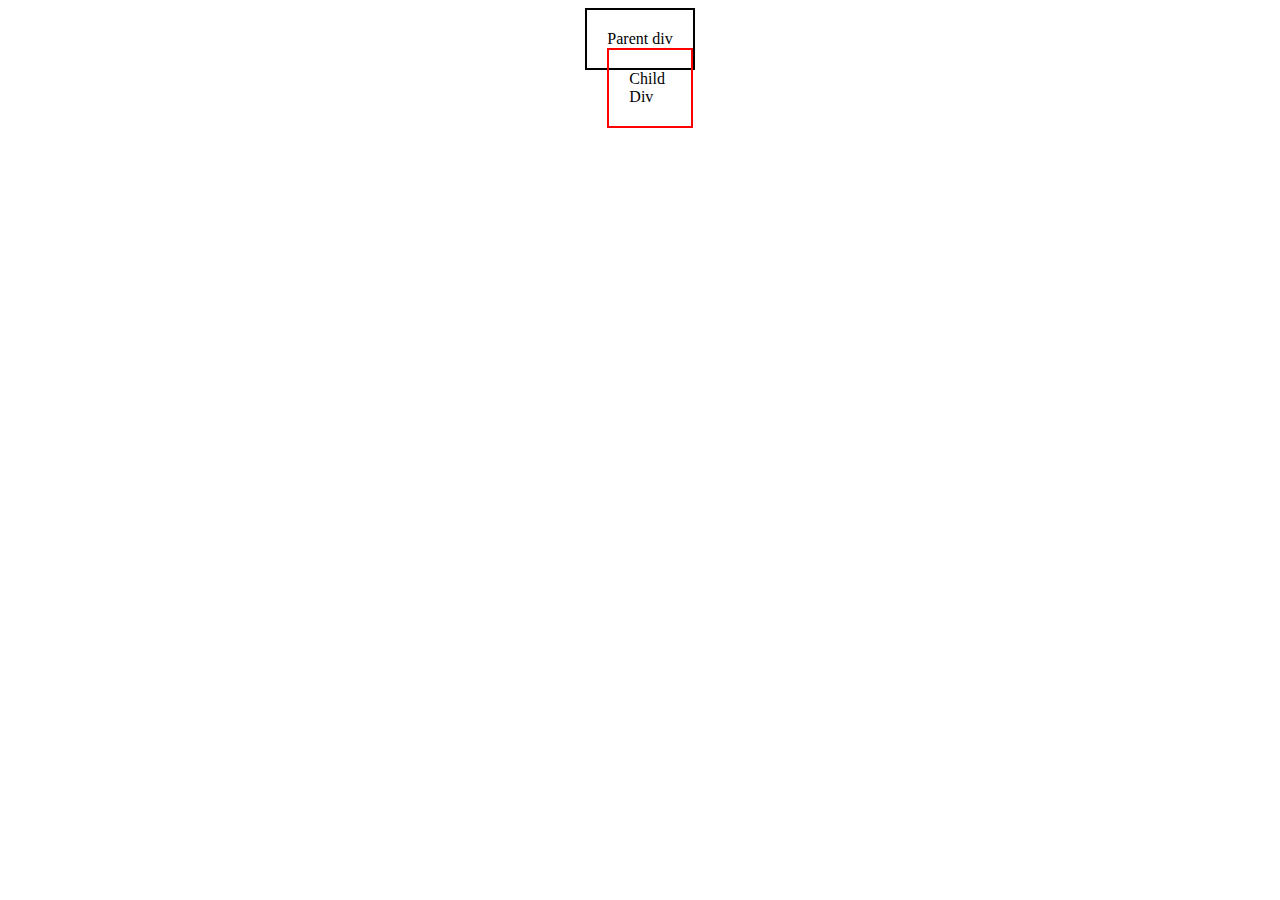
<file: B2/position_relative.html>
<!DOCTYPE html>
<html lang="en">
<head>
    <meta charset="UTF-8">
    <meta name="viewport" content="width=device-width, initial-scale=1.0">
    <title>Position relative</title>
</head>
<body>

        <div class="parent">
            Parent div
            <div class="child">
                Child Div
            </div>
          
        
        
    </div>
</body>
</html>
<Style>
    body{
        display: flex;
        justify-content: center;
        align-items: center;
    }
    .parent{
        position: relative;
        border: 2px, solid, black;
        padding: 20px;
    }
    .child{
        
        border: 2px, solid, red;
        padding: 20px;
        position: absolute;
       
    }
</Style>
</file>
<file: B3/style.css>
/* style for index.html */
body{
    /* font-size: 20px; */
    font-family: Arial, Helvetica, sans-serif;
    margin: 0;
    padding: 0;
    border: 0;
    text-align: center;

}
.wrap{
    width: 100%;
    margin: 0 auto;
}
.header{
    margin-bottom: 15px;
    height: 140px;
    background-color: red;
}
.content{
    width: calc(100% - 285px);
    height: 450px;
    float:right;
    background-color: green;
}
.left_side_bar{
    width: 250px;
    height: 450px;
    float: left;
    background-color: blue;
}
.clear{
    clear: both;
}
.footer{
    height: 50px;
    margin-top: 15px;
    background-color: chocolate;

    
    
}
</file>
<file: B2/homework.css>
*{
    margin: 0;
    padding: 0;
    border: 0;
    
    
}
body{
padding: 70px 0 0;
font-family: 'Segoe UI', Tahoma, Geneva, Verdana, sans-serif;
font-size: 22px;
background-color: rgb(224,247,250)
}
.header, .footer{
    width: 100%;
    padding: 10px 0;
    background-color: rgb(2,136,209);
    color: #ffffff;
    text-align: center;
    
   
}
.header{
    opacity: 0.8;
    position: fixed;
    left: 0;
    top: 0;
}

.content{
    margin: 30px auto;
    padding: 0 20px 20px;
    width: 80%;
    background-color: #ffffff;
    box-shadow: 0 0 10px rgba(0, 0, 0, 0.1);
    border-radius: 10px;
}
h2{
    padding: 30px 0 0 0;
    color: rgba(22, 7, 231,0.9);
    font-size: 30px;
    text-align: center;
}
h3{
    padding: 20px 0 ;
}
input, select, textarea{
  
    padding: 12px;
    margin-bottom: 15px;
    margin-top: 15px;
    border: 1px solid #100f0f;
    border-radius: 4px;
    box-sizing: border-box;
}
.input-full{
    width: 100%;
    
}
.input-half-full{
    
    width: 25%;
    margin: 0 10px;
}
select{
    font-size: 22px;
}
textarea{
    font-size: 22px;
    width: 100%;
    height: 100px;
}
.label-question{
    font-weight: 500;
}
.input-submit{
    display: block;
   align-items: center;
   width: 120px;
   padding: 12px 0;
  margin: 0 auto;
  font-size: 24px;
  font-weight:bold;
  color:#FFF;
  background-color:rgb(2,136,209) ;
  cursor: pointer;
}
.input-submit:hover{
    cursor: pointer;
    background-color: rgb(4, 104, 157);
    color:red;
}
</file>
